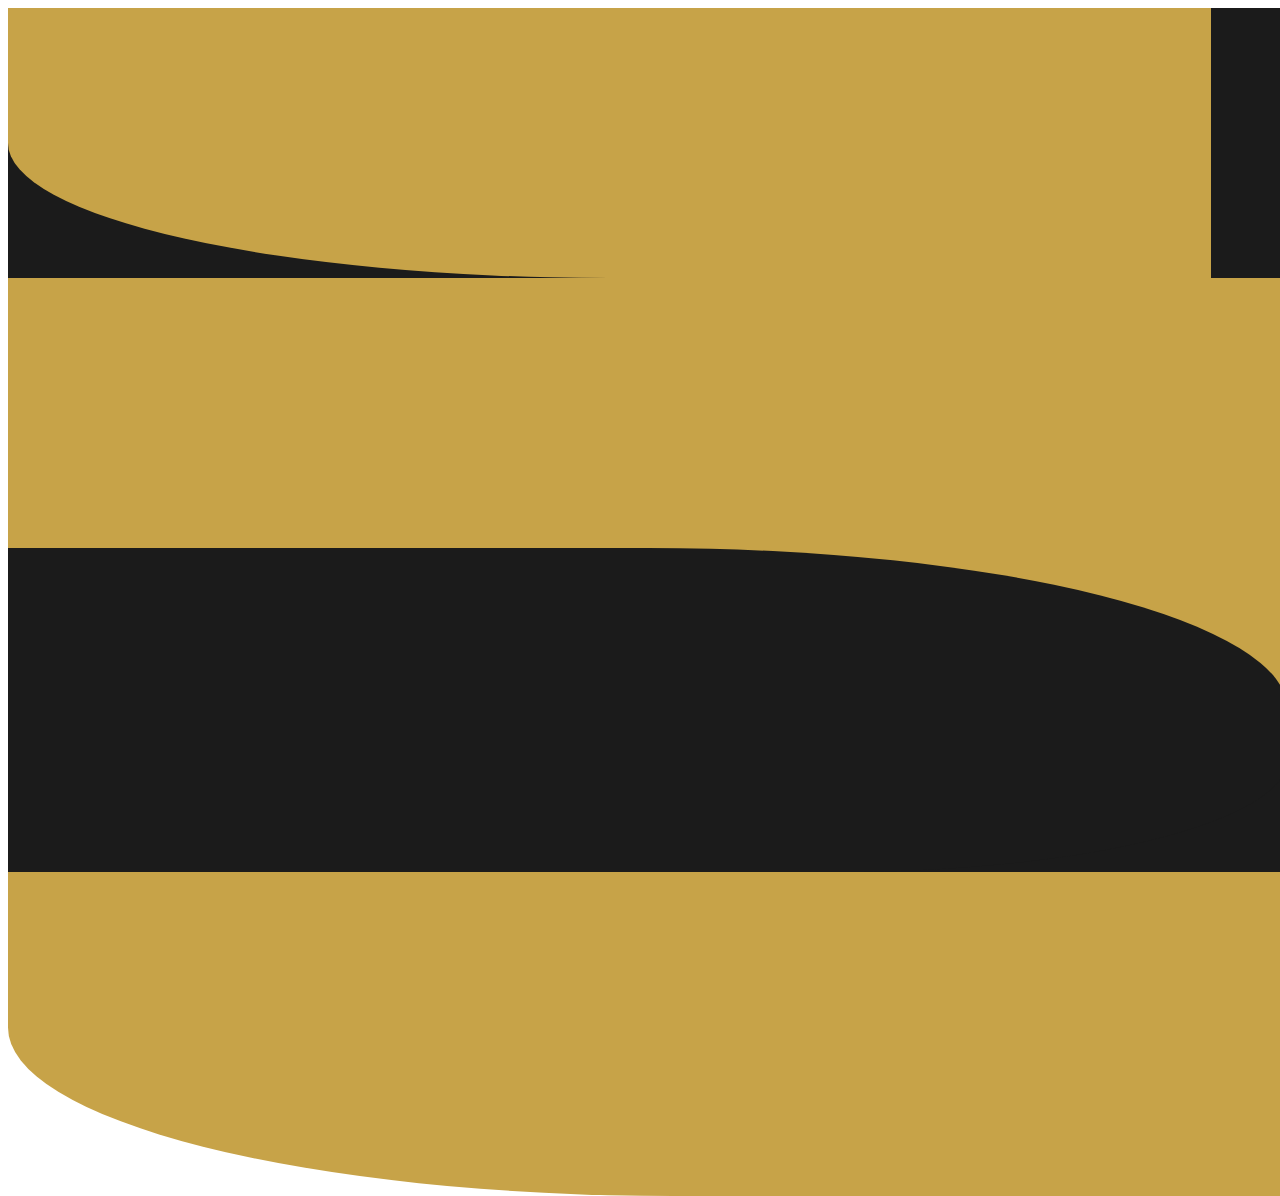
<file: background.html>
<!DOCTYPE html>
<html>
    <head>
        <style>
             /* body {
            margin: 0;
            height: 100vh;
            background: linear-gradient(to bottom, #FED057 25%, black 25% 100%);
            clip-path: path('M 0 100 Q 25% 60%, 50% 75 Q 75% 90%, 100% 70 V 80 H 0 Z');
        } */
        </style>
    </head>
    <body>
      <div style="background-color: #1b1b1b; height: 100vh; width: 100vw;">
        <div class="flex" style="width: 100%;">
            <div class="flex justify-end" style="background-color: none; width: 100%;">
                <div style="background-color: #C7A348; height: 30vh; width: 94%; border-bottom-left-radius: 50%;"></div>
            </div>

            <div style="background-color: none; width: 100%;">
                <div style="background-color: #C7A348; height: 30vh; width: 100%;"></div>
            </div>
        </div>

        <div class="flex" style="width: 100%;">
            <div style="background: linear-gradient(to bottom, #C7A348 50%, #1b1b1b 50%); width: 100vw;">
                <div style="background-color: #1b1b1b; height: 36vh; width: 100%; border-top-right-radius: 50%; border-bottom-right-radius: 35%;"></div>
            </div>

            <div style="background-color: none; width: 100%;">
                <div style="background-color: #C7A348; height: 36vh; width: 100%; border-bottom-left-radius: 52%; "></div>
            </div>
        </div>

      </div>

        
    </body>
</html>
</file>
